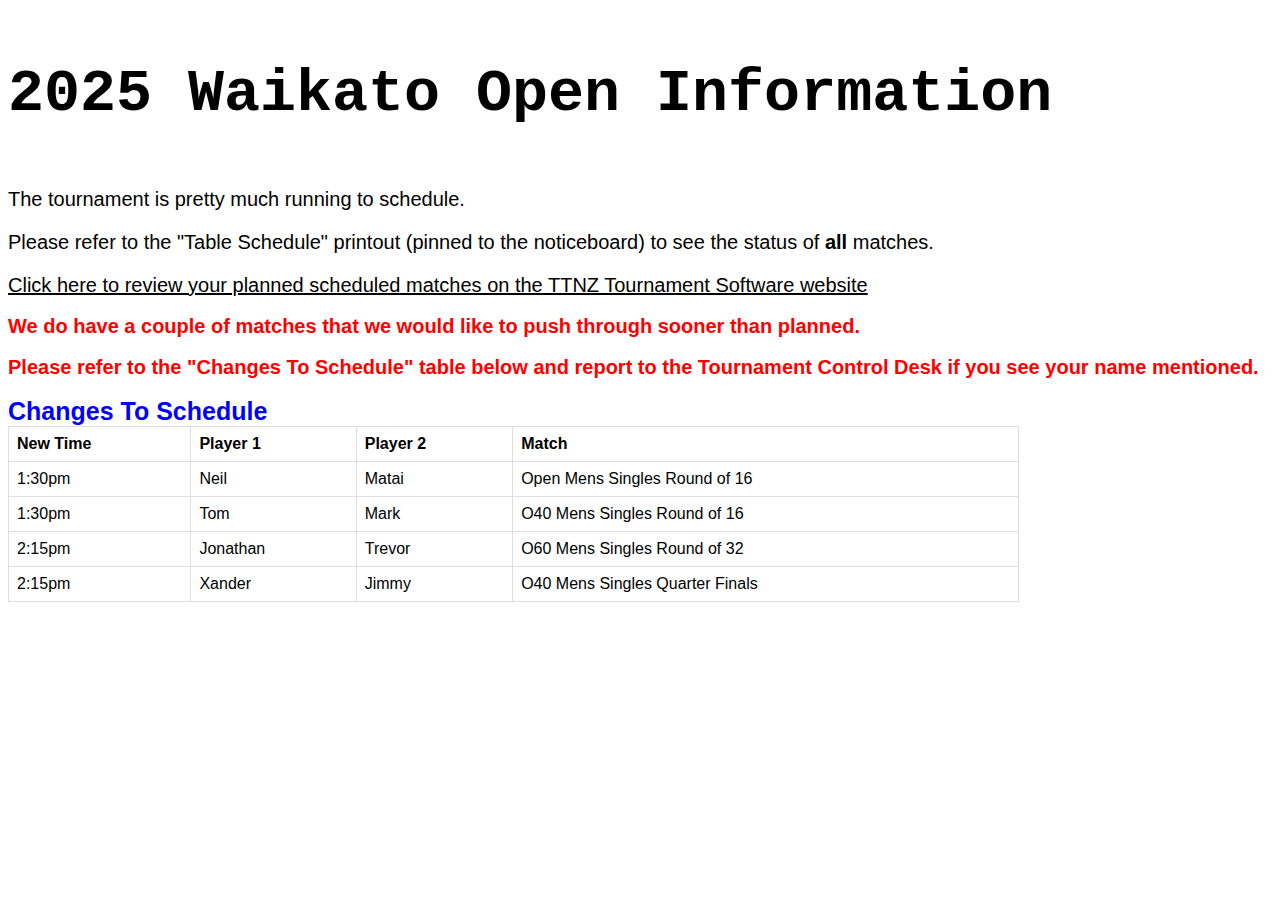
<file: noticeboard/index.html>
<!DOCTYPE html>
<html lang="en">

<head>
    <meta charset="UTF-8">
    <meta name="viewport" content="width=device-width, initial-scale=1.0">
    <title>Notice Board</title>
    <link rel="shortcut icon" href="/images/favicon.ico" type="image/x-icon">
</head>

<body>
    <p style="font-family:Courier; color:Black; font-size: 60px;"><B>2025 Waikato Open Information</B></p>
    <p style="font-family:arial, sans-serif; color:Black; font-size: 20px;">
        The tournament is pretty much running to schedule.
    </p>
    <p style="font-family:arial, sans-serif; color:Black; font-size: 20px;">
        Please refer to the "Table Schedule" printout (pinned to the noticeboard) to see the status of <B>all</B>
        matches.
    </p>
    <a href="https://ttnz.tournamentsoftware.com/tournament/6A480ECB-E5BE-4E8C-86EF-B2AD68B05FC7" target="_blank"
        style="font-family: arial, sans-serif; color: Black; font-size: 20px;">
        Click here to review your planned scheduled matches on the TTNZ Tournament Software website
    </a>


    <!-- My mother has <span style="color:blue">blue</span> eyes -->


    <br>
    <br>

    <span style="font-family: arial, sans-serif; color:red; white-space: nowrap; font-size: 20px; font-weight: bold;">
        We do have a couple of matches that we would like to push through sooner than planned.
    </span>

    <br>
    <br>

    <span style="font-family: arial, sans-serif; color:red; white-space: nowrap; font-size: 20px; font-weight: bold;">
        Please refer to the "Changes To Schedule" table below and report to the Tournament Control Desk if you see your
        name
        mentioned.
    </span>

    <!-- Setup style for how Tables will be displayed -->
    <style>
        table {
            font-family: arial, sans-serif;
            border-collapse: collapse;
            width: 80%;
        }

        td,
        th {
            border: 1px solid #dddddd;
            text-align: left;
            padding: 8px;
        }


        /* tr:nth-child(even) {
    background-color: #dddddd;
} */


        caption {
            text-align: left;
            color: blue;
            font-size: 25px;
            font-weight: bold;
        }
    </style>

    <!-- Format and align text using a Table -->

    <!-- <p style="font-family:Courier; color:Black; font-size: 20px;">Changes To Schedule</p> -->


    <br>
    <br>
    <table>
        <caption>Changes To Schedule</caption>
        <tr>
            <td><b>New Time</b></td>
            <td><b>Player 1</b></td>
            <td><b>Player 2</b></td>
            <td><b>Match</b></td>
        </tr>
        <tr>
            <td>1:30pm</td>
            <td>Neil</td>
            <td>Matai</td>
            <td>Open Mens Singles Round of 16</td>
        </tr>
        <tr>
            <td>1:30pm</td>
            <td>Tom</td>
            <td>Mark</td>
            <td>O40 Mens Singles Round of 16</td>
        </tr>
        <tr>
            <td>2:15pm</td>
            <td>Jonathan</td>
            <td>Trevor</td>
            <td>O60 Mens Singles Round of 32</td>
        </tr>
        <tr>
            <td>2:15pm</td>
            <td>Xander</td>
            <td>Jimmy</td>
            <td>O40 Mens Singles Quarter Finals</td>
        </tr>
    </table>

    <br>
    <br>
</body>

</html>
</file>
